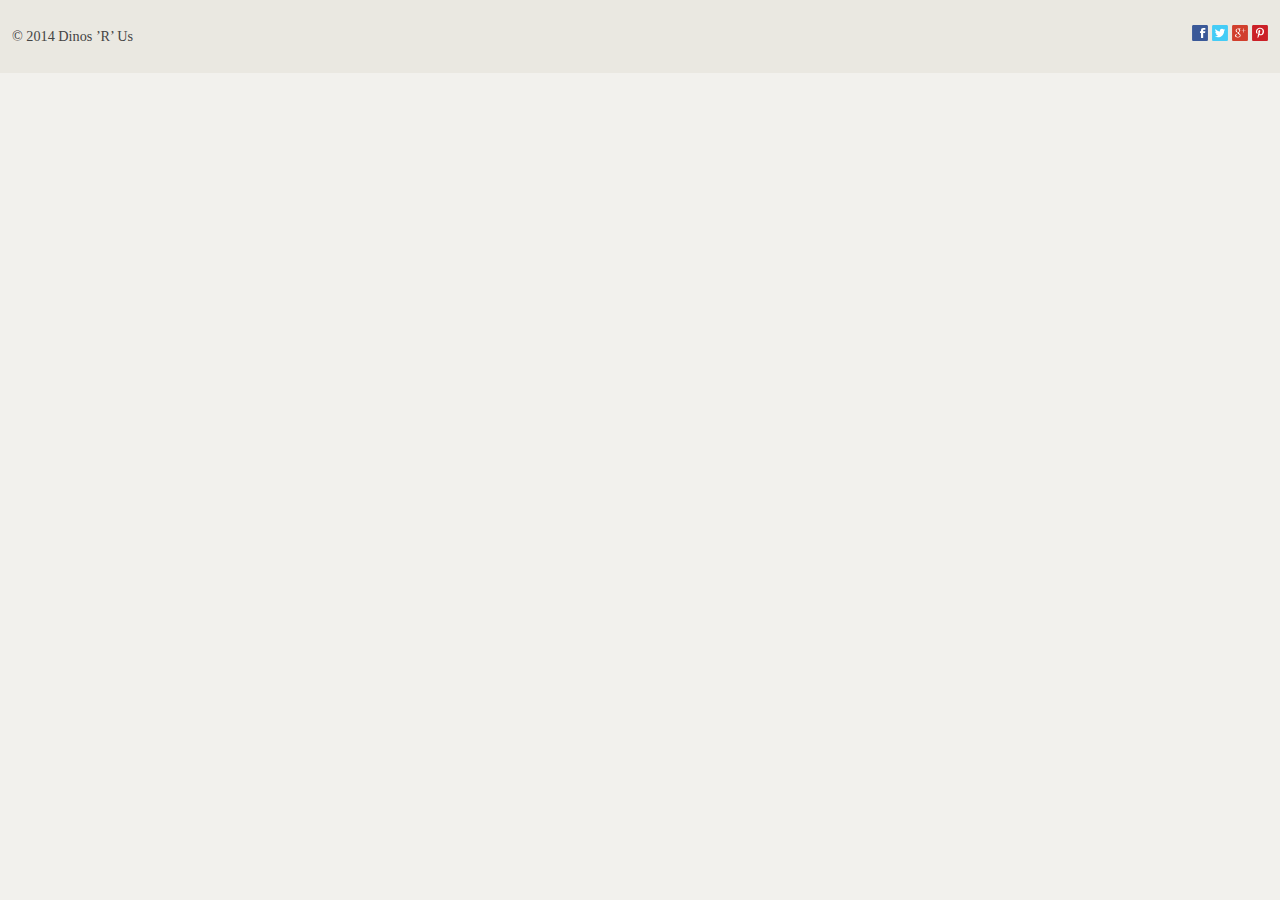
<file: styleguide/footer.html>
<!DOCTYPE html>
<html lang="en-ca">
<head>
  <meta charset="utf-8">
  <title>Footer</title>
  <meta name="handheldfriendly" content="true">
  <meta name="mobileoptimized" content="240">
  <meta name="viewport" content="width=device-width,initial-scale=1">
  <link href="http://fonts.googleapis.com/css?family=Patua+One" rel="stylesheet">
  <link href="../css/common.css" rel="stylesheet">
  <link href="../css/typography.css" rel="stylesheet">
  <link href="../css/list-group.css" rel="stylesheet">
  <link href="../css/media-object.css" rel="stylesheet">
  <link href="../css/embed.css" rel="stylesheet">
  <link href="../css/buttons.css" rel="stylesheet">
  <link href="../css/icons.css" rel="stylesheet">
  <link href="../css/grid.css" rel="stylesheet">
  <link href="../css/footer.css" rel="stylesheet">
</head>
<body>

<footer class="footer pad-t">
  <div class="grid">
    <div class="unit unit-s-1 unit-m-1 unit-l-1-2 gutter-1-2">
      <p class="footer-copyright"><small>© 2014 Dinos ’R’ Us</small></p>
    </div>
    <div class="unit unit-s-1 unit-m-1 unit-l-1-2 gutter-1-2">
      <ul class="list-group footer-links">
        <li class="list-group-item list-group-item-inline">
          <a href="#" class="icon-link icon i-16 i-facebook ir">Facebook</a>
        </li>
        <li class="list-group-item list-group-item-inline">
          <a href="#" class="icon-link icon i-16 i-twitter ir">Twitter</a>
        </li>
        <li class="list-group-item list-group-item-inline">
          <a href="#" class="icon-link icon i-16 i-googleplus ir">Google+</a>
        </li>
        <li class="list-group-item list-group-item-inline">
          <a href="#" class="icon-link icon i-16 i-pinterest ir">Pinterest</a>
        </li>
      </ul>
    </div>
  </div>
</footer>

</body>
</html>
</file>
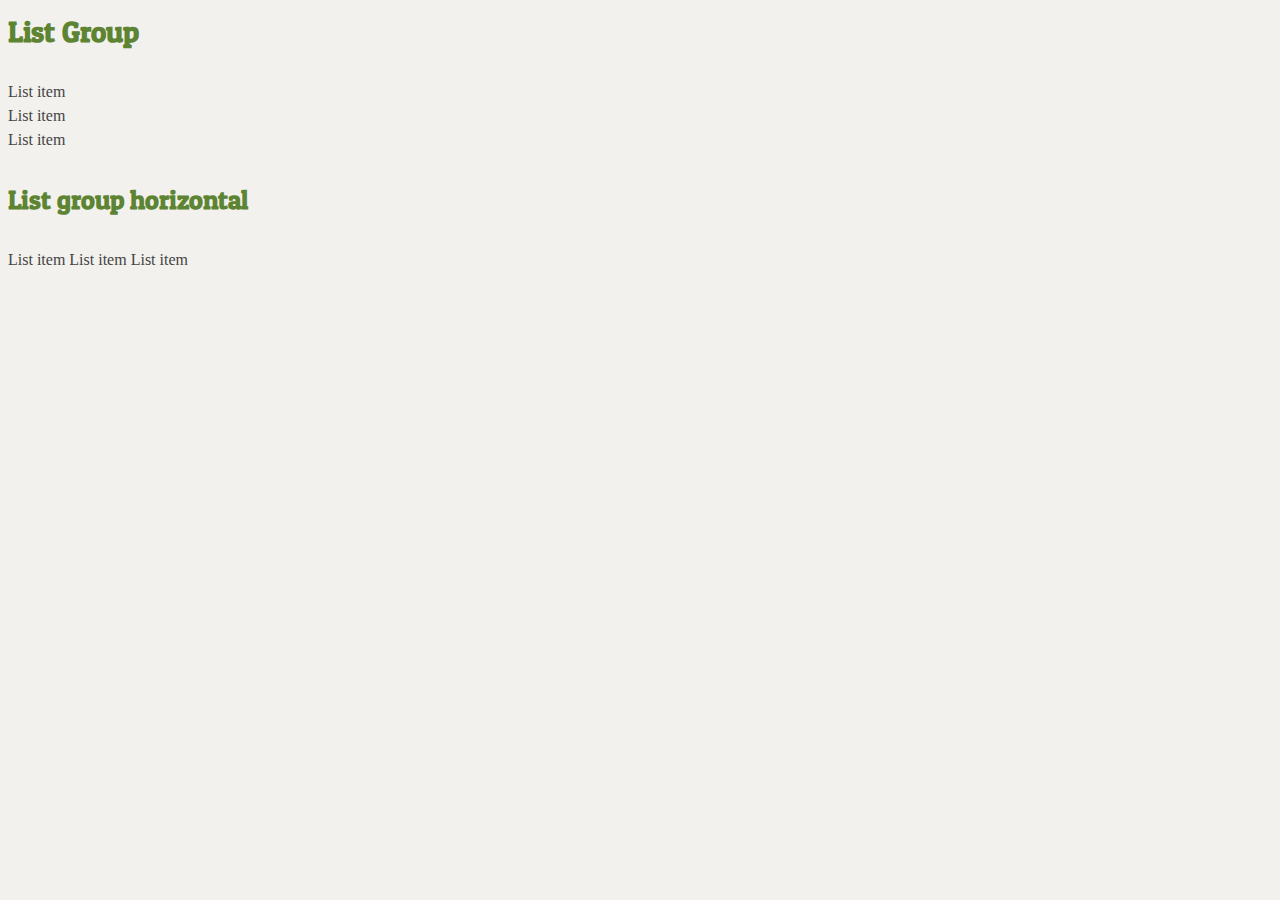
<file: styleguide/list-group.html>
<!doctype html>
<html>
<head>
<meta charset="UTF-8">
<title>List Group</title>
    <link href="../css/list-group.css" rel="stylesheet">
    <link href="http://fonts.googleapis.com/css?family=Patua+One" rel="stylesheet">
    <link href="../css/typography.css" rel="stylesheet">
</head>
<body>

<h1> List Group </h1>

<ul class="list-group">
	<li class="list-group-item"> List item </li>
    <li class="list-group-item"> List item </li>
    <li class="list-group-item"> List item </li>
</ul>

<h2> List group horizontal </h2>

<ul class="list-group">
	<li class="list-group-item list-group-item-inline"> List item </li>
    <li class="list-group-item list-group-item-inline"> List item </li>
    <li class="list-group-item list-group-item-inline"> List item </li>
</ul>    

</body>
</html>
</file>
<file: css/common.css>
@-moz-viewport { width: device-width; scale: 1; }
@-ms-viewport { width: device-width; scale: 1; }
@-o-viewport { width: device-width; scale: 1; }
@-webkit-viewport { width: device-width; scale: 1; }
@viewport { width: device-width; scale: 1; }

* {
  -moz-box-sizing: border-box;
  -webkit-box-sizing: border-box;
  box-sizing: border-box;
}

html {
  margin: 0;
  padding: 0;

  -moz-text-size-adjust: 100%;
  -ms-text-size-adjust: 100%;
  -webkit-text-size-adjust: 100%;
  text-size-adjust: 100%;
}

body {
  margin: 0;
  padding: 0;
}

.ir {
  overflow: hidden;

  text-indent: 100%;
  white-space: nowrap;
}

.img-flex {
  display: block;
  width: 100%;
}
</file>
<file: css/typography.css>
/*
  Colour Palette
  - Background beige: #f2f1ed - rgb(242, 241, 237)
  - Heading green: #5d8432 - rgb(93,132,50)
  - Mark light green: #e3f595 - rgb(227,245,149);
  - Link purple: #793284 - rgb(121,50,132)
  - Link desaturated purple: #68446e - rgb(104,68,110)
  - Link magenta: #b42885 - rgb(180,40,133)
  - Light brown: #c7c0ae - rgb(199, 192, 174)
  - Light-light brown: #eae8e1 - rgb(234, 232, 225)
 */

html {
  background-color: #f2f1ed;

  color: #444;
  font: normal 100%/1.5 Georgia,serif;
}

h1, h2, h3, h4, h5, h6,
p, ul, ol, dl, dd, figure,
blockquote, details, hr,
fieldset, pre, table {
  margin: 0 0 1.5rem;
}

.yotta {
  font-size: 2.2807rem;
  line-height: 1.3154;
}

.zetta {
  font-size: 2.0273rem;
  line-height: 1.4798;
}

h1, .exa {
  font-size: 1.8020rem;
  line-height: 1.6648;
}

h2, .peta {
  font-size: 1.6018rem;
  line-height: 1.8729;
}

h3, .tera {
  font-size: 1.4238rem;
  line-height: 1.0535;
}

h4, .giga {
  font-size: 1.2656rem;
  line-height: 1.1852;
}

h5, .mega {
  font-size: 1.1250rem;
  line-height: 1.3333;
}

h6, .kilo {
  font-size: 1.0000rem;
  line-height: 1.5000;
}

small, .milli {
  font-size: 0.8889rem;
  line-height: 1.6875;
}

.micro {
  font-size: 0.7901rem;
  line-height: 1.8984;
}

.push {
  margin-bottom: 1.5rem;
}

.push-none, .push-0 {
  margin-bottom: 0;
}

.push-double, .push-2 {
  margin-bottom: 3.0000rem;
}

.push-half, .push-1-2 {
  margin-bottom: 0.7500rem;
}

.pad-top, .pad-t {
  padding-top: 1.5rem;
}

.pad-bottom, .pad-b {
  padding-bottom: 1.5rem;
}

.pad-top-double, .pad-t-2 {
  padding-top: 3.0000rem;
}

.pad-bottom-double, .pad-b-2 {
  padding-bottom: 3.0000rem;
}

.pad-top-half, .pad-t-1-2 {
  padding-top: 0.7500rem;
}

.pad-bottom-half, .pad-b-1-2 {
  padding-bottom: 0.7500rem;
}

.island {
  margin-bottom: 1.5rem;
  padding: 1.5rem;
}

.island-half, .island-1-2 {
  padding: 0.7500rem;
}

.island-double, .island-2 {
  padding: 3.0000rem;
}

.gutter {
  padding-left: 1.5rem;
  padding-right: 1.5rem;
}

.gutter-half, .gutter-1-2 {
  padding-left: 0.7500rem;
  padding-right: 0.7500rem;
}

.gutter-double, .gutter-2 {
  padding-left: 3.0000rem;
  padding-right: 3.0000rem;
}

h1, h2, h3, h4, h5, h6,
.brand {
  color: #5d8432;
  font-family: "Patua One",serif;
}

.brand-family {
  font-family: "Patua One",serif;
}

.brand-color {
  color: #5d8432;
}

a,
a:link {
  border-bottom: 0.1em solid rgba(121,50,132,0.5);
  transition: all 150ms linear;

  color: #793284;
  text-decoration: none;
}

a:visited {
  color: #68446e;
  border-bottom-color: rgba(104,68,110,0.5);
}

a:hover,
a:focus,
a:active {
  color: #b42885;
  border-bottom-color: #b42885;
}

sup,
sub {
  line-height: 1;
}

q {
  quotes: none;
}

q:before,
q:after {
  content: "";
}

abbr {
  border-bottom: 0.1em dotted rgba(0,0,0,0.5);

  cursor: help;
}

ins {
  border-bottom: 0.1em dotted rgba(0,0,0,0.5);

  color: #000;
  text-decoration: none;
}

del {
  color: rgba(0,0,0,0.5);
}

mark {
  background-color: #e3f595;
}

hr {
  border: 0;
  border-bottom: 1px solid #c7c0ae;
}

dt {
  font-weight: bold;
}

dd {
  margin: 0;
}

ol {
  padding: 0;
}

ul {
  padding: 0;

  list-style-type: none;
}

ul li {
  position: relative;
}

ul li:before {
  content: "•";
  position: absolute;
  left: -0.6em;

  color: #c7c0ae;
}

blockquote {
  padding-left: 1.5rem;

  border-left: 4px solid #c7c0ae;
}

blockquote footer {
  margin-top: -1.5rem;

  text-align: right;
}

table {
  width: 100%;

  border-collapse: collapse;
  table-layout: fixed;
}

caption {
  font-style: italic;
}

th {
  background-color: #eae8e1;

  text-align: left;
}

th, td {
  padding: 0.25rem;

  border: 1px solid #c7c0ae;
}
</file>
<file: css/list-group.css>
@charset "UTF-8";
/* CSS Document */

.list-group{
	list-style-type:none;
}

.list-group-item:before {
	content:"";
}

.list-group-item{
	display:block;
}

.list-group-item-inline{
	display: inline-block;
}
</file>
<file: css/media-object.css>
@charset "UTF-8";
/* CSS Document */

.media{
	overflow: hidden;
	
}

.media-img{
	float: left;
	margin: 0 10px 0 0;	
}

.media-img-reversed{
	float: right;
	margin: 0 0 0 10px;	
}

.media-img-stacked{
	float:none;
	margin:0;

}

.media-body{
	overflow:hidden;
}
</file>
<file: css/embed.css>
.embed {
	margin-left: 0;
	margin-right: 0;
	position: relative;
	width: 100%;
}

.embed--1by1 {
	/* Square */
	padding-top: 100%;
}

.embed--4by3 {
	/* Traditional TV/computer screens */
	padding-top: 75%;
}

.embed--iso216 {
	/* A-standard paper sizes */
	padding-top: 70.92%;
}

.embed--3by2 {
	/* Classic 35 mm film */
	padding-top: 66.6%;
}

.embed--golden {
	/* The Golden Ratio */
	padding-top: 61.8%;
}

.embed--16by9 {
	/* HD TV */
	padding-top: 56.25%;
}

.embed--185by100 {
	/* Common widescreen cinema */
	padding-top: 54.05%;
}

.embed--24by10 {
	/* Widescreen cinema: 2.4:1 */;
	padding-top: 41.667%;
}

.embed--3by1 {
	/* Panorama photos */
	padding-top: 33.33333%;
}

.embed--4by1 {
	/* Polyvision */
	padding-top: 25%;
}

.embed__item {
	height: 100%;
	left: 0;
	position: absolute;
	top: 0;
	width: 100%;
}
</file>
<file: css/buttons.css>
@charset "UTF-8";
/* CSS Document */

.btn,
.btn:link,
.btn:visited{
	display: inline-block;
	padding: 0.75em 1em;
	background-color:rgba(15,137,151,1.00) ;
	background-image: linear-gradient(to bottom, #0F8997 , #0C5775 );
	border-radius: 4px;
	box-shadow: 1px 1px 3px	rgba(0,0,0,0.5);
	color: #fff;
	font-weight: bold;
	border:0;
	font-family:Impact, Haettenschweiler, "Franklin Gothic Bold", "Arial Black", sans-serif;
	font-style:normal;
}

.btn-alt,
.btn-alt:link,
.btn-alt:visited{
	background-color: #939393;
	background-image: linear-gradient(to bottom, #939393, #606060);
	color:#000000;
}
</file>
<file: css/icons.css>
.icon {
	display: inline-block;

	background: transparent none no-repeat center center;
	background-size: contain;

	vertical-align: middle;
}

.i-16 {
	height: 16px;
	width: 16px;
}

.i-32 {
	height: 32px;
	width: 32px;
}

.icon-link {
	display: block;

	color: #66f;
	text-decoration: none;
}

.icon-label {
	border-bottom: 1px solid rgba(102, 102, 255, 0.5);
}

.i-facebook {
	background-image: url("../images/icons/i-facebook.svg");
}

.i-twitter {
	background-image: url("../images/icons/i-twitter.svg");
}

.i-pinterest {
	background-image: url("../images/icons/i-pinterest.svg");
}

.i-googleplus {
	background-image: url("../images/icons/i-googleplus.svg");
}
</file>
<file: css/grid.css>
.grid {
  margin: 0;
  padding: 0;
  letter-spacing: -0.31em;
  text-rendering: optimizespeed;
  display: -webkit-flex;
  -webkit-flex-flow: row wrap;
  display: -ms-flexbox;
  -ms-flex-flow: row wrap;
}

.grid-bottom {
  -webkit-align-items: flex-end;
  -ms-align-items: flex-end;
}

.opera-only :-o-prefocus, .grid {
  word-spacing: -0.43em;
}

.unit {
  letter-spacing: normal;
  text-rendering: auto;
  vertical-align: top;
  word-spacing: normal;
  display: inline-block;
  visibility: visible;
}

.grid-bottom .unit {
  vertical-align: bottom;
}

.unit-s-hidden {
  display: none;
  visibility: hidden;
}

.unit-s-1 {
  display: block;
  visibility: visible;
  width: 100%;
}

.unit-offset-s-0 {
  margin-left: 0;
}

.unit-s-1-2 {
  width: 50.0000%;
}

.unit-offset-s-1-2 {
  margin-left: 50.0000%;
}

.unit-s-1-3 {
  width: 33.3333%;
}

.unit-offset-s-1-3 {
  margin-left: 33.3333%;
}

.unit-s-2-3 {
  width: 66.6667%;
}

.unit-offset-s-2-3 {
  margin-left: 66.6667%;
}

.unit-s-1-4 {
  width: 25.0000%;
}

.unit-offset-s-1-4 {
  margin-left: 25.0000%;
}

.unit-s-3-4 {
  width: 75.0000%;
}

.unit-offset-s-3-4 {
  margin-left: 75.0000%;
}

.unit-s-1-2,.unit-s-1-3,.unit-s-2-3,.unit-s-1-4,.unit-s-3-4 {
  display: inline-block;
  visibility: visible;
}

@media only screen and (min-width: 30em) {

.unit-m-hidden {
  display: none;
  visibility: hidden;
}

.unit-m-1 {
  display: block;
  visibility: visible;
  width: 100%;
}

.unit-offset-m-0 {
  margin-left: 0;
}

.unit-m-1-2 {
  width: 50.0000%;
}

.unit-offset-m-1-2 {
  margin-left: 50.0000%;
}

.unit-m-1-3 {
  width: 33.3333%;
}

.unit-offset-m-1-3 {
  margin-left: 33.3333%;
}

.unit-m-2-3 {
  width: 66.6667%;
}

.unit-offset-m-2-3 {
  margin-left: 66.6667%;
}

.unit-m-1-4 {
  width: 25.0000%;
}

.unit-offset-m-1-4 {
  margin-left: 25.0000%;
}

.unit-m-3-4 {
  width: 75.0000%;
}

.unit-offset-m-3-4 {
  margin-left: 75.0000%;
}

.unit-m-1-5 {
  width: 20.0000%;
}

.unit-offset-m-1-5 {
  margin-left: 20.0000%;
}

.unit-m-2-5 {
  width: 40.0000%;
}

.unit-offset-m-2-5 {
  margin-left: 40.0000%;
}

.unit-m-3-5 {
  width: 60.0000%;
}

.unit-offset-m-3-5 {
  margin-left: 60.0000%;
}

.unit-m-4-5 {
  width: 80.0000%;
}

.unit-offset-m-4-5 {
  margin-left: 80.0000%;
}

.unit-m-1-6 {
  width: 16.6667%;
}

.unit-offset-m-1-6 {
  margin-left: 16.6667%;
}

.unit-m-5-6 {
  width: 83.3333%;
}

.unit-offset-m-5-6 {
  margin-left: 83.3333%;
}

.unit-m-1-2,.unit-m-1-3,.unit-m-2-3,.unit-m-1-4,.unit-m-3-4,.unit-m-1-5,.unit-m-2-5,.unit-m-3-5,.unit-m-4-5,.unit-m-1-6,.unit-m-5-6 {
  display: inline-block;
  visibility: visible;
}

}

@media only screen and (min-width: 50em) {

.unit-l-hidden {
  display: none;
  visibility: hidden;
}

.unit-l-1 {
  display: block;
  visibility: visible;
  width: 100%;
}

.unit-offset-l-0 {
  margin-left: 0;
}

.unit-l-1-2 {
  width: 50.0000%;
}

.unit-offset-l-1-2 {
  margin-left: 50.0000%;
}

.unit-l-1-3 {
  width: 33.3333%;
}

.unit-offset-l-1-3 {
  margin-left: 33.3333%;
}

.unit-l-2-3 {
  width: 66.6667%;
}

.unit-offset-l-2-3 {
  margin-left: 66.6667%;
}

.unit-l-1-4 {
  width: 25.0000%;
}

.unit-offset-l-1-4 {
  margin-left: 25.0000%;
}

.unit-l-3-4 {
  width: 75.0000%;
}

.unit-offset-l-3-4 {
  margin-left: 75.0000%;
}

.unit-l-1-5 {
  width: 20.0000%;
}

.unit-offset-l-1-5 {
  margin-left: 20.0000%;
}

.unit-l-2-5 {
  width: 40.0000%;
}

.unit-offset-l-2-5 {
  margin-left: 40.0000%;
}

.unit-l-3-5 {
  width: 60.0000%;
}

.unit-offset-l-3-5 {
  margin-left: 60.0000%;
}

.unit-l-4-5 {
  width: 80.0000%;
}

.unit-offset-l-4-5 {
  margin-left: 80.0000%;
}

.unit-l-1-6 {
  width: 16.6667%;
}

.unit-offset-l-1-6 {
  margin-left: 16.6667%;
}

.unit-l-5-6 {
  width: 83.3333%;
}

.unit-offset-l-5-6 {
  margin-left: 83.3333%;
}

.unit-l-1-7 {
  width: 14.2857%;
}

.unit-offset-l-1-7 {
  margin-left: 14.2857%;
}

.unit-l-2-7 {
  width: 28.5714%;
}

.unit-offset-l-2-7 {
  margin-left: 28.5714%;
}

.unit-l-3-7 {
  width: 42.8571%;
}

.unit-offset-l-3-7 {
  margin-left: 42.8571%;
}

.unit-l-4-7 {
  width: 57.1429%;
}

.unit-offset-l-4-7 {
  margin-left: 57.1429%;
}

.unit-l-5-7 {
  width: 71.4286%;
}

.unit-offset-l-5-7 {
  margin-left: 71.4286%;
}

.unit-l-6-7 {
  width: 85.7143%;
}

.unit-offset-l-6-7 {
  margin-left: 85.7143%;
}

.unit-l-1-8 {
  width: 12.5000%;
}

.unit-offset-l-1-8 {
  margin-left: 12.5000%;
}

.unit-l-3-8 {
  width: 37.5000%;
}

.unit-offset-l-3-8 {
  margin-left: 37.5000%;
}

.unit-l-5-8 {
  width: 62.5000%;
}

.unit-offset-l-5-8 {
  margin-left: 62.5000%;
}

.unit-l-7-8 {
  width: 87.5000%;
}

.unit-offset-l-7-8 {
  margin-left: 87.5000%;
}

.unit-l-1-2,.unit-l-1-3,.unit-l-2-3,.unit-l-1-4,.unit-l-3-4,.unit-l-1-5,.unit-l-2-5,.unit-l-3-5,.unit-l-4-5,.unit-l-1-6,.unit-l-5-6,.unit-l-1-7,.unit-l-2-7,.unit-l-3-7,.unit-l-4-7,.unit-l-5-7,.unit-l-6-7,.unit-l-1-8,.unit-l-3-8,.unit-l-5-8,.unit-l-7-8 {
  display: inline-block;
  visibility: visible;
}

}
</file>
<file: css/footer.css>
.footer {
  background-color: #eae8e1;
}

.footer-copyright,
.footer-links {
  text-align: center;
}

.footer-links a,
.footer-links a:link,
.footer-links a:visited {
  border: 0;
}

@media only screen and (min-width: 50em) {

  .footer-copyright {
    text-align: left;
  }

  .footer-links {
    text-align: right;
  }

}
</file>
